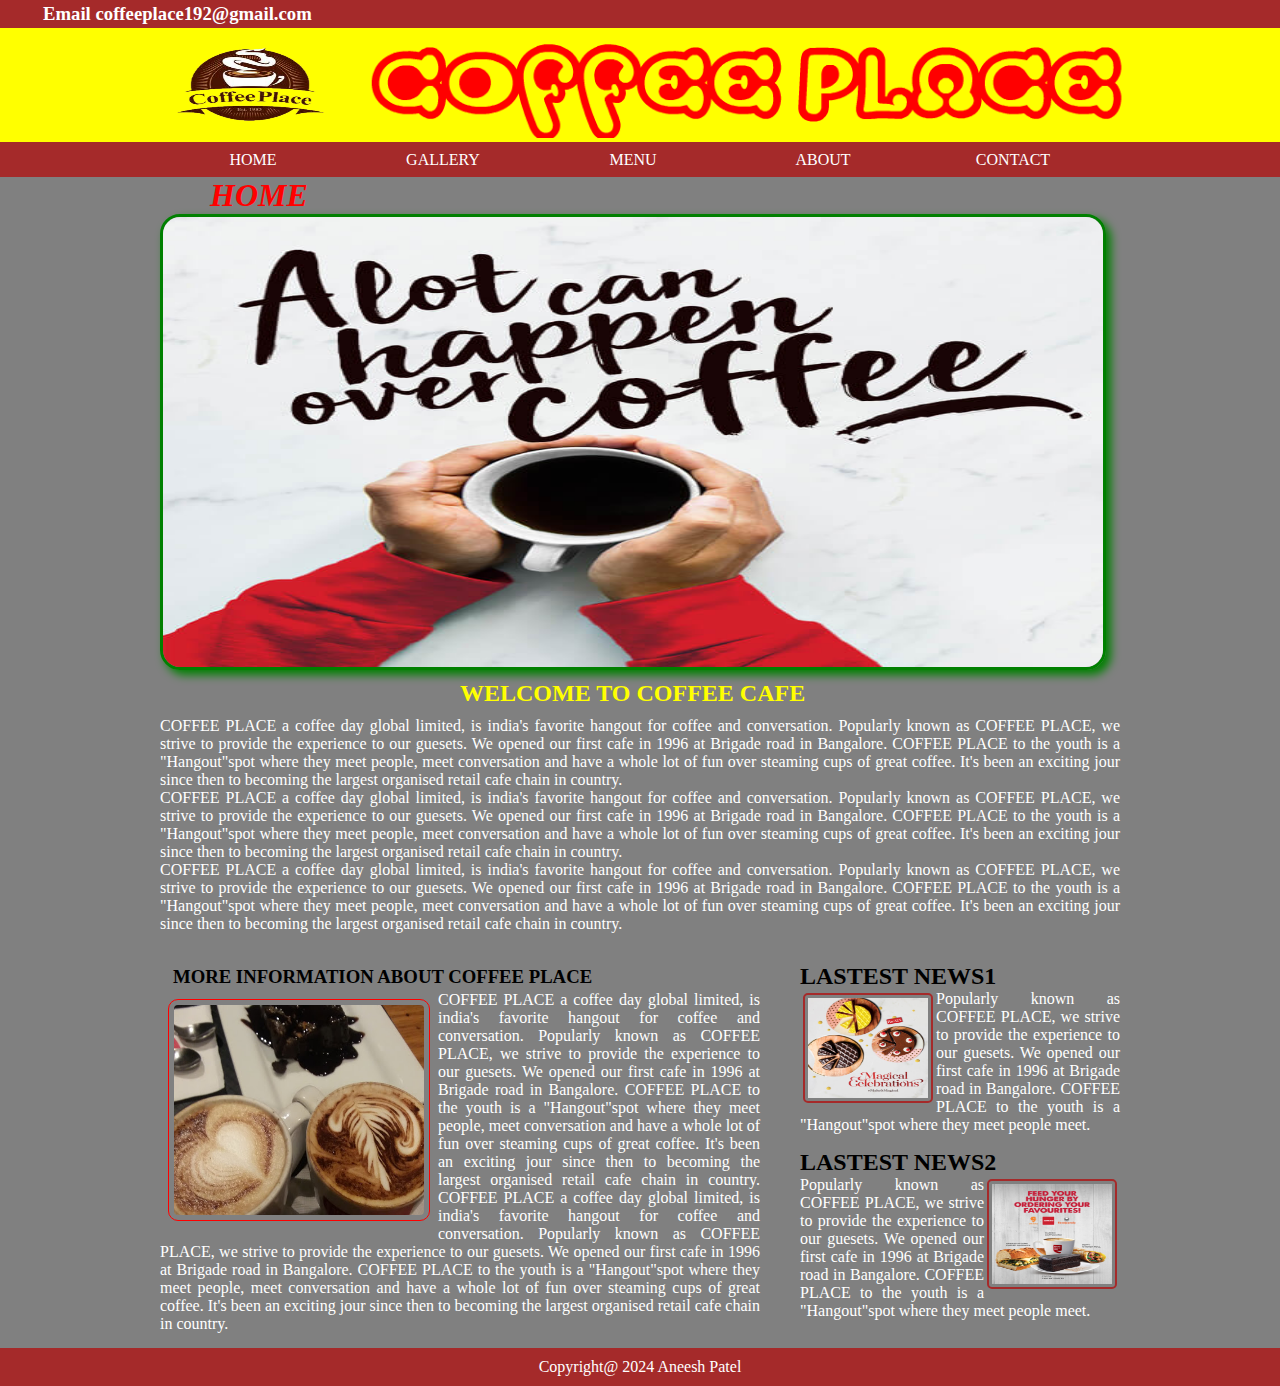
<file: index.html>
<html>
  <head>
    <title>coffee place</title>
    <link href="style.css" rel="stylesheet" text="text/css" />
  </head>
  <body>
    <div id="container" class="back">
      <!-- <div class="wapper"> -->
        <h3>Email coffeeplace192@gmail.com</h3>
      </div>
    </div>

    <div id="head">
      <div class="menu1">
        <img id="logo" src="/image/c7.png" />
        <img id="name" src="/image/co1.png" />
      </div>
    </div>
    <div id="container" class="back">
      <div class="wapper">
        <ul>
          <li><a href="index.html">HOME</a></li>
          <li><a href="Gallery.html">GALLERY</a></li>
          <li><a href="Menu.html">MENU</a></li>
          <li><a href="About.html">ABOUT</a></li>
          <li><a href="Contact.html">CONTACT</a></li>
        </ul>
      </div>
    </div>
    <div id="container" class="back1">
      <div class="wapper">
        <i><h1>HOME</h1></i>
        <div id="outbox">
          <div id="slider">
            <img src="/image/1.jpg" width="940px" height="450px" />
            <img src="/image/3.jpg" width="940px" height="450px" />
            <img src="/image/4.jpeg" width="940px" height="450px" />
          </div>
        </div>

        <h2>WELCOME TO COFFEE CAFE</h2>
        <p id="p3">
          COFFEE PLACE a coffee day global limited, is india's favorite hangout
          for coffee and conversation. Popularly known as COFFEE PLACE, we
          strive to provide the experience to our guesets. We opened our first
          cafe in 1996 at Brigade road in Bangalore. COFFEE PLACE to the youth
          is a "Hangout"spot where they meet people, meet conversation and have
          a whole lot of fun over steaming cups of great coffee. It's been an
          exciting jour since then to becoming the largest organised retail cafe
          chain in country.<br />
          COFFEE PLACE a coffee day global limited, is india's favorite hangout
          for coffee and conversation. Popularly known as COFFEE PLACE, we
          strive to provide the experience to our guesets. We opened our first
          cafe in 1996 at Brigade road in Bangalore. COFFEE PLACE to the youth
          is a "Hangout"spot where they meet people, meet conversation and have
          a whole lot of fun over steaming cups of great coffee. It's been an
          exciting jour since then to becoming the largest organised retail cafe
          chain in country.
          <br />
          COFFEE PLACE a coffee day global limited, is india's favorite hangout
          for coffee and conversation. Popularly known as COFFEE PLACE, we
          strive to provide the experience to our guesets. We opened our first
          cafe in 1996 at Brigade road in Bangalore. COFFEE PLACE to the youth
          is a "Hangout"spot where they meet people, meet conversation and have
          a whole lot of fun over steaming cups of great coffee. It's been an
          exciting jour since then to becoming the largest organised retail cafe
          chain in country.
        </p>
      </div>
    </div>
    <div id="container" class="back1">
      <div class="wapper">
        <div id="div_left">
          <h3 id="div_left_h3">MORE INFORMATION ABOUT COFFEE PLACE</h3>
          <p id="p3">
            <img src="/image/cc2.jpg" align="left" />
            COFFEE PLACE a coffee day global limited, is india's favorite
            hangout for coffee and conversation. Popularly known as COFFEE
            PLACE, we strive to provide the experience to our guesets. We opened
            our first cafe in 1996 at Brigade road in Bangalore. COFFEE PLACE to
            the youth is a "Hangout"spot where they meet people, meet
            conversation and have a whole lot of fun over steaming cups of great
            coffee. It's been an exciting jour since then to becoming the
            largest organised retail cafe chain in country. COFFEE PLACE a
            coffee day global limited, is india's favorite hangout for coffee
            and conversation. Popularly known as COFFEE PLACE, we strive to
            provide the experience to our guesets. We opened our first cafe in
            1996 at Brigade road in Bangalore. COFFEE PLACE to the youth is a
            "Hangout"spot where they meet people, meet conversation and have a
            whole lot of fun over steaming cups of great coffee. It's been an
            exciting jour since then to becoming the largest organised retail
            cafe chain in country.
          </p>
        </div>
        <div id="div_right">
          <div id="lastest_news">
            <h2 id="lastest_news_h2">LASTEST NEWS1</h2>
            <p id="p3">
              <img src="/image/3.jpg" align="left" />
              Popularly known as COFFEE PLACE, we strive to provide the
              experience to our guesets. We opened our first cafe in 1996 at
              Brigade road in Bangalore. COFFEE PLACE to the youth is a
              "Hangout"spot where they meet people meet.
            </p>
          </div>
          <div id="lastest_news">
            <h2 id="lastest_news_h2">LASTEST NEWS2</h2>
            <p id="p3">
              <img src="/image/4.jpeg" align="right" />
              Popularly known as COFFEE PLACE, we strive to provide the
              experience to our guesets. We opened our first cafe in 1996 at
              Brigade road in Bangalore. COFFEE PLACE to the youth is a
              "Hangout"spot where they meet people meet.
            </p>
          </div>
        </div>
        <div id="clear"></div>
      </div>
    </div>
    <div id="container" class="back">
      <div class="wapper">
        <center>
          <p id="p1">Copyright@ 2024 Aneesh Patel</p>
        </center>
      </div>
    </div>
  </body>
</html>


<!-- <script>
    let index = 0;
    const slides = document.querySelectorAll('.slide');
    const totalSlides = slides.length;
    
    function showSlide() {
        slides.forEach((slide, i) => {
            slide.style.display = (i === index) ? 'block' : 'none';
        });
    }
    
    function nextSlide() {
        index = (index + 1) % totalSlides;
        showSlide();
    }
    
    document.querySelectorAll('.navigation-auto div').forEach((btn, i) => {
        btn.addEventListener('click', () => {
            index = i;
            showSlide();
        });
    });
    
    // Auto slide every 3 seconds
    setInterval(nextSlide, 3000);
    
    showSlide(); // Initial call to show the first slide
    </script> -->
    
</html>
</file>
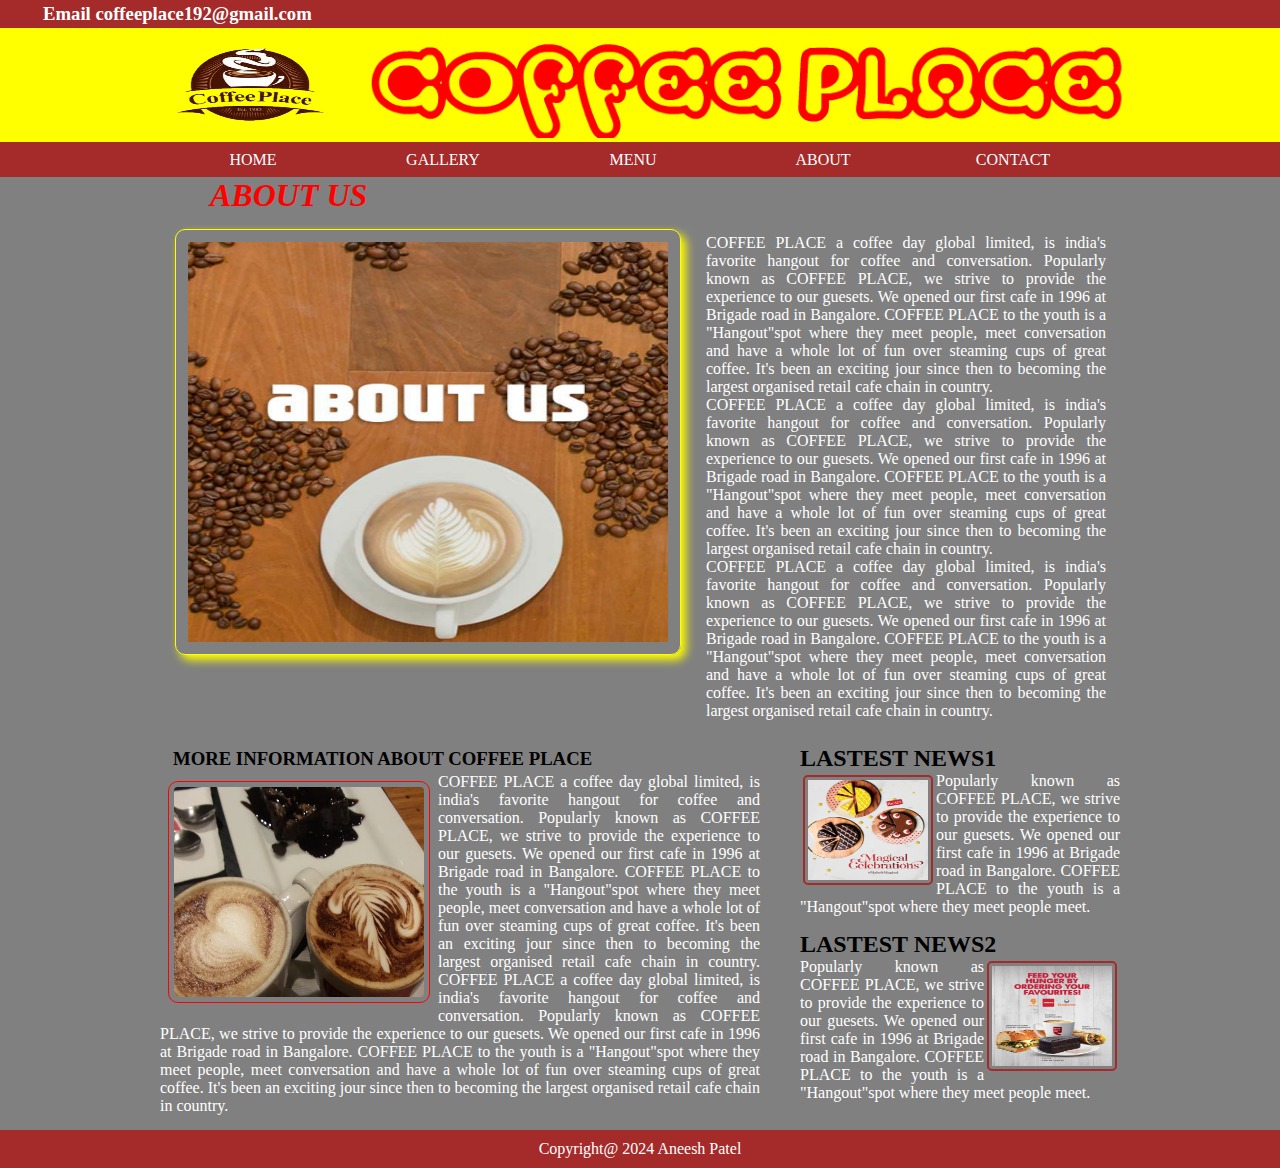
<file: About.html>
<!DOCTYPE html>
<html lang="en">
<head>
  <meta charset="UTF-8">
  <meta name="viewport" content="width=device-width, initial-scale=1.0">
  <title>ABOUT</title>
  <link rel="stylesheet" href="style.css">
</head>
<body>
  <div id="container" class="back">
    <!-- <div class="wapper"> -->
      <h3>Email coffeeplace192@gmail.com</h3>
    </div>
  </div>

  <div id="head">
    <div class="menu1">
      <img id="logo" src="/image/c7.png" />
      <img id="name" src="/image/co1.png" />
    </div>
  </div>
  <div id="container" class="back">
    <div class="wapper">
      <ul>
        <li><a href="index.html">HOME</a></li>
        <li><a href="Gallery.html">GALLERY</a></li>
        <li><a href="Menu.html">MENU</a></li>
        <li><a href="About.html">ABOUT</a></li>
        <li><a href="Contact.html">CONTACT</a></li>
      </ul>
    </div>
  </div>
  <div id="container" class="back1">
    <div class="wapper">
      <i><h1>ABOUT US</h1></i>
      <img id="c8" src="image/c8.jpg" />
      <p id="p2">
        COFFEE PLACE a coffee day global limited, is india's favorite hangout
        for coffee and conversation. Popularly known as COFFEE PLACE, we
        strive to provide the experience to our guesets. We opened our first
        cafe in 1996 at Brigade road in Bangalore. COFFEE PLACE to the youth
        is a "Hangout"spot where they meet people, meet conversation and have
        a whole lot of fun over steaming cups of great coffee. It's been an
        exciting jour since then to becoming the largest organised retail cafe
        chain in country.<br />
        COFFEE PLACE a coffee day global limited, is india's favorite hangout
        for coffee and conversation. Popularly known as COFFEE PLACE, we
        strive to provide the experience to our guesets. We opened our first
        cafe in 1996 at Brigade road in Bangalore. COFFEE PLACE to the youth
        is a "Hangout"spot where they meet people, meet conversation and have
        a whole lot of fun over steaming cups of great coffee. It's been an
        exciting jour since then to becoming the largest organised retail cafe
        chain in country.<br />
        COFFEE PLACE a coffee day global limited, is india's favorite hangout
        for coffee and conversation. Popularly known as COFFEE PLACE, we
        strive to provide the experience to our guesets. We opened our first
        cafe in 1996 at Brigade road in Bangalore. COFFEE PLACE to the youth
        is a "Hangout"spot where they meet people, meet conversation and have
        a whole lot of fun over steaming cups of great coffee. It's been an
        exciting jour since then to becoming the largest organised retail cafe
        chain in country.
      </p>
      <div id="clear"></div>
    </div>
  </div>
      <div id="clear"></div>
    </div>
  </div>
  <div id="container" class="back1">
    <div class="wapper">
      <div id="div_left">
        <h3 id="div_left_h3">MORE INFORMATION ABOUT COFFEE PLACE</h3>
        <p id="p3">
          <img src="image/cc2.jpg" align="left" />
          COFFEE PLACE a coffee day global limited, is india's favorite
          hangout for coffee and conversation. Popularly known as COFFEE
          PLACE, we strive to provide the experience to our guesets. We opened
          our first cafe in 1996 at Brigade road in Bangalore. COFFEE PLACE to
          the youth is a "Hangout"spot where they meet people, meet
          conversation and have a whole lot of fun over steaming cups of great
          coffee. It's been an exciting jour since then to becoming the
          largest organised retail cafe chain in country. COFFEE PLACE a
          coffee day global limited, is india's favorite hangout for coffee
          and conversation. Popularly known as COFFEE PLACE, we strive to
          provide the experience to our guesets. We opened our first cafe in
          1996 at Brigade road in Bangalore. COFFEE PLACE to the youth is a
          "Hangout"spot where they meet people, meet conversation and have a
          whole lot of fun over steaming cups of great coffee. It's been an
          exciting jour since then to becoming the largest organised retail
          cafe chain in country.
        </p>
      </div>
      <div id="div_right">
        <div id="lastest_news">
          <h2 id="lastest_news_h2">LASTEST NEWS1</h2>
          <p id="p3">
            <img src="image/3.jpg" align="left" />
            Popularly known as COFFEE PLACE, we strive to provide the
            experience to our guesets. We opened our first cafe in 1996 at
            Brigade road in Bangalore. COFFEE PLACE to the youth is a
            "Hangout"spot where they meet people meet.
          </p>
        </div>
        <div id="lastest_news">
          <h2 id="lastest_news_h2">LASTEST NEWS2</h2>
          <p id="p3">
            <img src="image/4.jpeg" align="right" />
            Popularly known as COFFEE PLACE, we strive to provide the
            experience to our guesets. We opened our first cafe in 1996 at
            Brigade road in Bangalore. COFFEE PLACE to the youth is a
            "Hangout"spot where they meet people meet.
          </p>
        </div>
      </div>
      <div id="clear"></div>
    </div>
  </div>

  <div id="container" class="back">
    <div class="wapper">
      <center>
        <p id="p1">Copyright@ 2024 Aneesh Patel</p>
      </center>
    </div>
  </div>

</body>
</html>
</file>
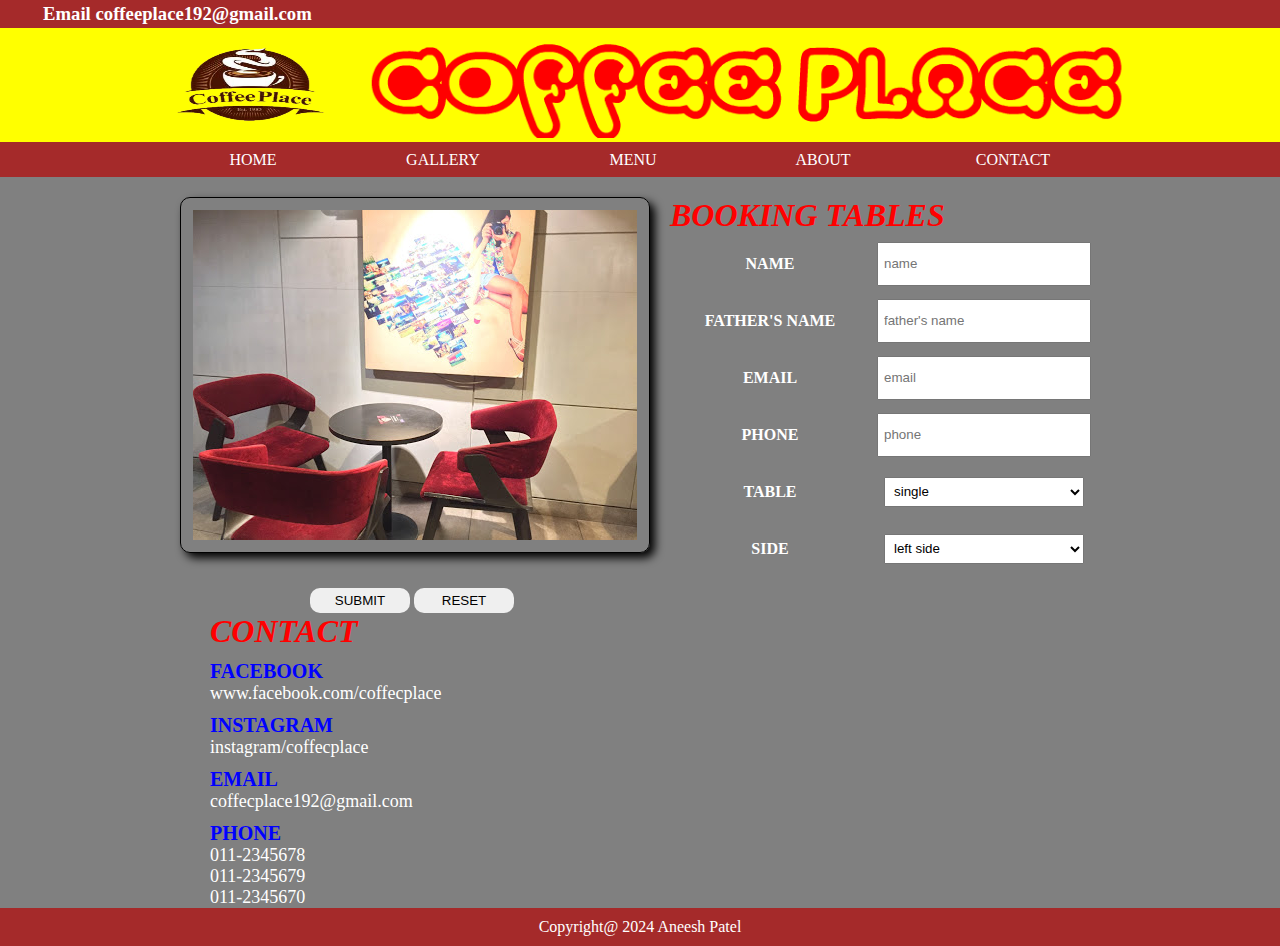
<file: Contact.html>
<!DOCTYPE html>
<html lang="en">
<head>
    <meta charset="UTF-8">
    <meta name="viewport" content="width=device-width, initial-scale=1.0">
    <title>CONTACT</title>
    <link rel="stylesheet" href="style.css">
</head>
<body>
    <div id="container" class="back">
        <!-- <div class="wapper"> -->
          <h3>Email coffeeplace192@gmail.com</h3>
        </div>
      </div>
    
      <div id="head">
        <div class="menu1">
          <img id="logo" src="/image/c7.png" />
          <img id="name" src="/image/co1.png" />
        </div>
      </div>
      <div id="container" class="back">
        <div class="wapper">
          <ul>
            <li><a href="index.html">HOME</a></li>
            <li><a href="Gallery.html">GALLERY</a></li>
            <li><a href="Menu.html">MENU</a></li>
            <li><a href="About.html">ABOUT</a></li>
            <li><a href="Contact.html">CONTACT</a></li>
          </ul>
        </div>
      </div>
      <div id="container" class="back1">
        <div class="wapper">
          <img src="image/cc1.jpg" id="imgbook">
          <table id="formtable">
            <form>
              <h1 class="fh1"><i>BOOKING TABLES</i></h1>
              <table id="formtable">
                <tr>
                  <th>NAME</th>
                </tr>
                <tr>
                  <th>FATHER'S NAME</th>
                </tr>
                <tr>
                  <th>EMAIL</th>
                </tr>
                <tr>
                  <th>PHONE</th>
                </tr>
                <tr>
                  <th>TABLE</th>
                  <t /r>
                <tr>
                  <th>SIDE</th>
                </tr>
              </table>
              <table id="formtable1">
                <tr>
                  <th><input type="text" id="input" name="name" placeholder="name"></th>
                </tr>
                <tr>
                  <th><input type="text" id="input" name="name" placeholder="father's name"></th>
                </tr>
                <tr>
                  <th><input type="text" id="input" name="name" placeholder="email"></th>
                </tr>
                <tr>
                  <th><input type="number" id="input" name="name" placeholder="phone"></th>
                </tr>
                <tr>
                  <th><select name="select" id="input">
                      <option>single</option>
                      <option>double</option>
                      <option>three</option>
                      <option>five</option>
                    </select>
                  </th>
                </tr>
                <tr>
                  <th>
                    <select name="select" id="input">
                      <option>left side</option>
                      <option>right side</option>
                      <option>fornt side</option>
                      <option>window side</option>
                    </select>
                  </th>
                </tr>
              </table>
    
              <button id="button1" class="button">SUBMIT</button>
              <button id="button2" class="button">RESET</button>
            </form>
            <div id="clear"></div>
        </div>
      </div>
      <div id="container" class="back1">
        <div class="wapper">
          <h1><i>CONTACT</i></h1>
          <h4>FACEBOOK</h4>
          <p id="p4">www.facebook.com/coffecplace</p>
          <h4>INSTAGRAM</h4>
          <p id="p4">instagram/coffecplace</p>
          <h4>EMAIL</h4>
          <p id="p4">coffecplace192@gmail.com</p>
          <h4>PHONE</h4>
          <p id="p4">011-2345678</p>
          <p id="p4">011-2345679</p>
          <p id="p4">011-2345670</p>
        </div>
      </div>

      <div id="container" class="back">
        <div class="wapper">
          <center>
            <p id="p1">Copyright@ 2024 Aneesh Patel</p>
          </center>
        </div>
      </div>
</body>
</html>
</file>
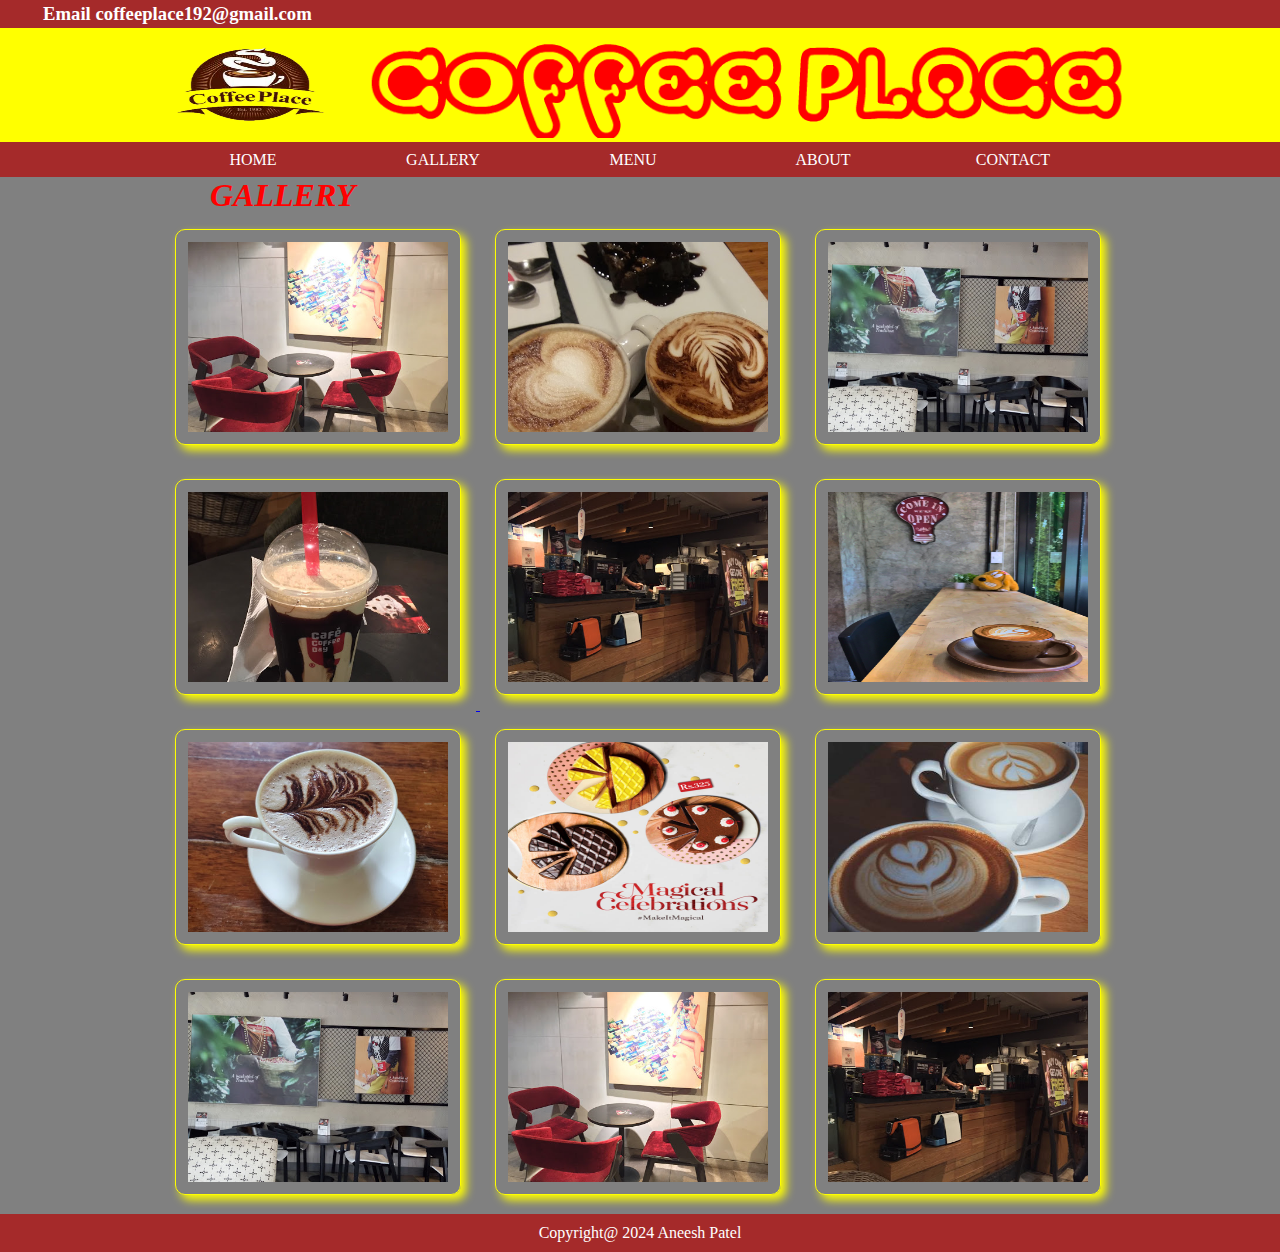
<file: Gallery.html>
<!DOCTYPE html>
<html lang="en">
<head>
    <meta charset="UTF-8">
    <meta name="viewport" content="width=device-width, initial-scale=1.0">
    <title>Gallery</title>
    <link rel="stylesheet" href="style.css">
</head>
<body>
    <div id="container" class="back">
        <!-- <div class="wapper"> -->
          <h3>Email coffeeplace192@gmail.com</h3>
        </div>
      </div>
  
      <div id="head">
        <div class="menu1">
          <img id="logo" src="/image/c7.png" />
          <img id="name" src="/image/co1.png" />
        </div>
      </div>
      <div id="container" class="back">
        <div class="wapper">
          <ul>
            <li><a href="index.html">HOME</a></li>
            <li><a href="Gallery.html">GALLERY</a></li>
            <li><a href="Menu.html">MENU</a></li>
            <li><a href="About.html">ABOUT</a></li>
            <li><a href="Contact.html">CONTACT</a></li>
          </ul>
        </div>
      </div>
    <div id="mad2">
        <div class="wapper">
          <i><h1>GALLERY</h1></i> 
        <a href="#"><img src="image/cc1.jpg" /></a>
        <a href="#"><img src="image/cc2.jpg" /></a>
        <a href="#"><img src="image/cc4.jpg" /></a>
        <a href="#"><img src="image/cc3.jpg" /> </a>
        <a href="#"><img src="image/cc7.jpg" /></a>
        <a href="#"><img src="image/cc6.jpeg" /></a>
        <a href="#"><img src="image/cb.jpg" /></a>
        <a href="#"><img src="image/3.jpg" /></a>
        <a href="#"><img src="image/c2.jpg" /></a>
        <a href="#"><img src="image/cc4.jpg" /></a>
        <a href="#"><img src="image/cc1.jpg" /></a>
        <a href="#"><img src="image/cc7.jpg" /></a>
        </div>
      </div>
        <div id="container" class="back">
            <div class="wapper">
              <center>
                <p id="p1">Copyright@ 2024 Aneesh Patel</p>
              </center>
            </div>
          </div>
</body>
</html>
</file>
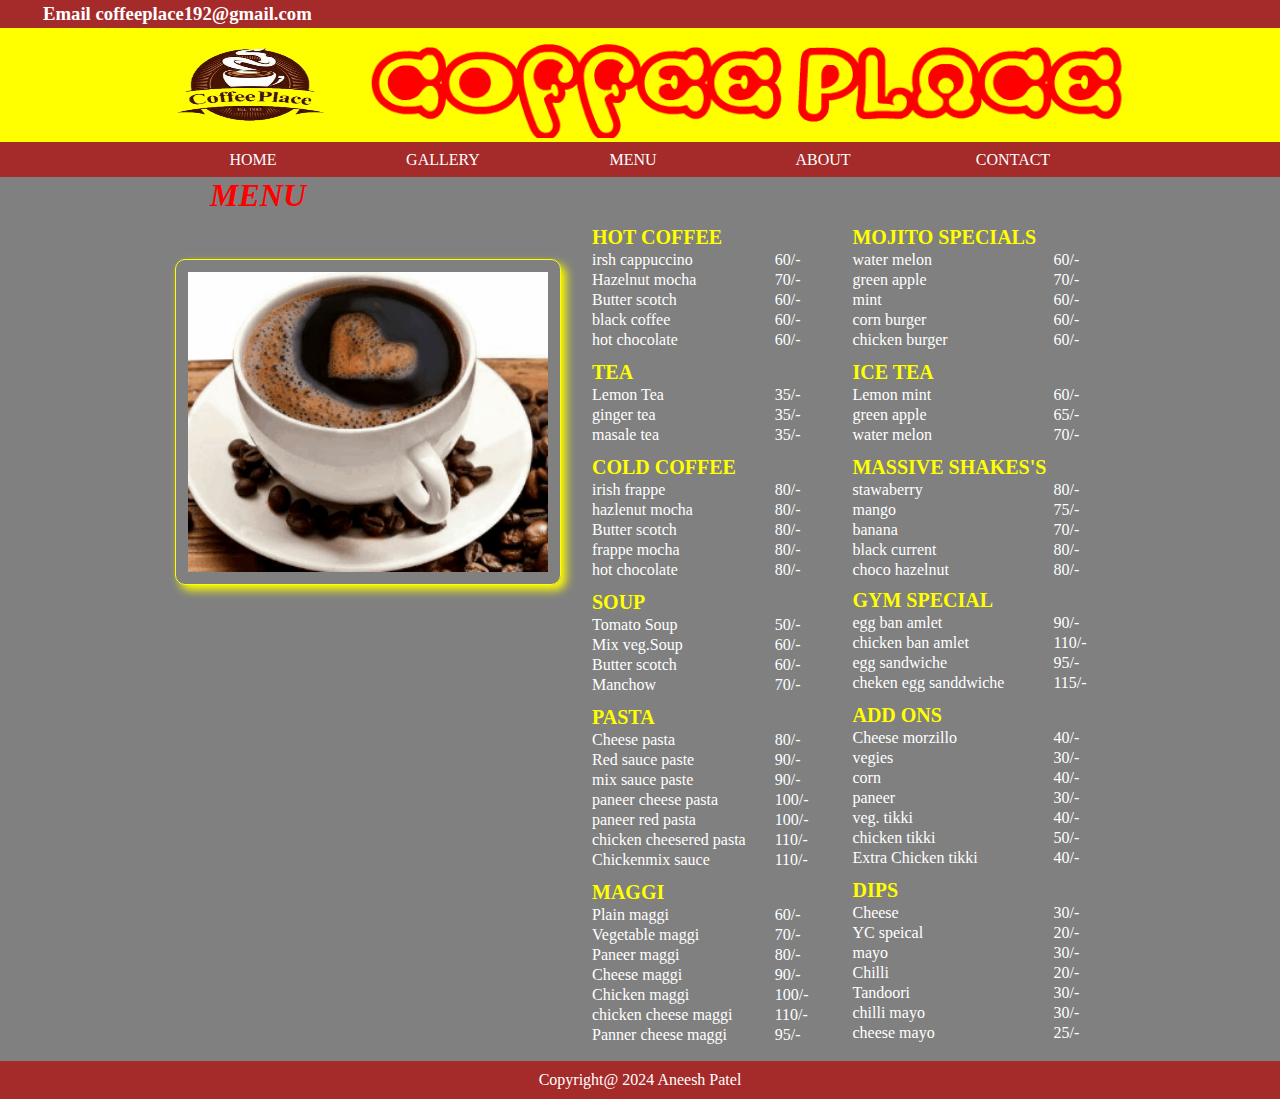
<file: Menu.html>
<!DOCTYPE html>
<html lang="en">
<head>
    <meta charset="UTF-8">
    <meta name="viewport" content="width=device-width, initial-scale=1.0">
    <title>MENU</title>
    <link rel="stylesheet" href="style.css">
</head>
<body>
    <div id="container" class="back">
        <!-- <div class="wapper"> -->
          <h3>Email coffeeplace192@gmail.com</h3>
        </div>
      </div>
  
      <div id="head">
        <div class="menu1">
          <img id="logo" src="/image/c7.png" />
          <img id="name" src="/image/co1.png" />
        </div>
      </div>
      <div id="container" class="back">
        <div class="wapper">
          <ul>
            <li><a href="index.html">HOME</a></li>
            <li><a href="Gallery.html">GALLERY</a></li>
            <li><a href="Menu.html">MENU</a></li>
            <li><a href="About.html">ABOUT</a></li>
            <li><a href="Contact.html">CONTACT</a></li>
          </ul>
        </div>
      </div>
      <div id="container" class="back1">
        <div class="wapper">
          <i>
            <h1>MENU</h1>
          </i>
          <div id="div1">
            <img id="coffee" src="/image/coffee.gif">
          </div>
          <div id="div2">
            <table id="table1">
              <tr>
                <td>
                  <h5>HOT COFFEE</h5>
                </td>
              </tr>
              <tr>
                <td>irsh cappuccino</td></tr>
              <tr>
                <td>Hazelnut mocha</td></tr>
              <tr>
                <td>Butter scotch</td></tr>
              <tr>
                <td>black coffee</td></tr>
              <tr>
                <td>hot chocolate</td></tr>
    
              <tr>
                <td>
                  <h5>TEA</h5>
                </td>
              </tr>
              <tr>
                <td>Lemon Tea</td< /tr>
              <tr>
                <td>ginger tea</td< /tr>
              <tr>
                <td>masale tea</td< /tr>
    
              <tr>
                <td>
                  <h5>COLD COFFEE</h5>
                </td>
              </tr>
              <tr>
                <td>irish frappe</td< /tr>
              <tr>
                <td>hazlenut mocha</td< /tr>
              <tr>
                <td>Butter scotch</td< /tr>
              <tr>
                <td>frappe mocha</td< /tr>
              <tr>
                <td>hot chocolate</td< /tr>
    
              <tr>
                <td>
                  <h5>SOUP</h5>
                </td>
              </tr>
              <tr>
                <td>Tomato Soup</td< /tr>
              <tr>
                <td>Mix veg.Soup</td< /tr>
              <tr>
                <td>Butter scotch</td< /tr>
              <tr>
                <td>Manchow</td< /tr>
    
              <tr>
                <td>
                  <h5>PASTA</h5>
                </td>
              </tr>
              <tr>
                <td>Cheese pasta</td< /tr>
              <tr>
                <td>Red sauce paste</td< /tr>
              <tr>
                <td>mix sauce paste</td< /tr>
              <tr>
                <td>paneer cheese pasta</td< /tr>
              <tr>
                <td>paneer red pasta</td< /tr>
              <tr>
                <td>chicken cheesered pasta</td< /tr>
              <tr>
                <td>Chickenmix sauce</td< /tr>
    
              <tr>
                <td>
                  <h5>MAGGI</h5>
                </td>
              </tr>
              <tr>
                <td>Plain maggi</td< /tr>
              <tr>
                <td>Vegetable maggi</td< /tr>
              <tr>
                <td>Paneer maggi</td< /tr>
              <tr>
                <td>Cheese maggi</td< /tr>
              <tr>
                <td>Chicken maggi</td< /tr>
              <tr>
                <td>chicken cheese maggi</td< /tr>
              <tr>
                <td>Panner cheese maggi</td< /tr>
    
            </table>
    
            <table id="table2">
              <tr>
                <td>
                  <h5><br></h5>
                </td>
              </tr>
              <tr>
                <td>60/-</td< /tr>
              <tr>
                <td>70/-</td< /tr>
              <tr>
                <td>60/-</td< /tr>
              <tr>
                <td>60/-</td< /tr>
              <tr>
                <td>60/-</td< /tr>
    
              <tr>
                <td>
                  <h5><br></h5>
                </td>
              </tr>
              <tr>
                <td>35/-</td< /tr>
              <tr>
                <td>35/-</td< /tr>
              <tr>
                <td>35/-</td< /tr>
    
              <tr>
                <td>
                  <h5><br></h5>
                </td>
              </tr>
              <tr>
                <td>80/-</td< /tr>
              <tr>
                <td>80/-</td< /tr>
              <tr>
                <td>80/-</td< /tr>
              <tr>
                <td>80/-</td< /tr>
              <tr>
                <td>80/-</td< /tr>
              <tr>
                <td>
                  <h5><br></h5>
              </tr>
              </tc>
              <tr>
                <td>50/-</td< /tr>
              <tr>
                <td>60/-</td< /tr>
              <tr>
                <td>60/-</td< /tr>
              <tr>
                <td>70/-</td< /tr>
              <tr>
                <td>
                  <h5><br></h5>
                </td>
              </tr>
              <tr>
                <td>80/-</td< /tr>
              <tr>
                <td>90/-</td< /tr>
              <tr>
                <td>90/-</td< /tr>
              <tr>
                <td>100/-</td< /tr>
              <tr>
                <td>100/-</td< /tr>
              <tr>
                <td>110/-</td< /tr>
              <tr>
                <td>110/-</td< /tr>
    
              <tr>
                <td>
                  <h5><br></h5>
                </td>
              </tr>
              <tr>
                <td>60/-</td< /tr>
              <tr>
                <td>70/-</td< /tr>
              <tr>
                <td>80/-</td< /tr>
              <tr>
                <td>90/-</td< /tr>
              <tr>
                <td>100/-</td< /tr>
              <tr>
                <td>110/-</td< /tr>
              <tr>
                <td>95/-</td< /tr>
    
    
            </table>
            <table id="table3">
              <tc>
                <td>
                  <h5>MOJITO SPECIALS</h5>
                </td>
              </tc>
              <tr>
                <td>water melon</td< /tr>
              <tr>
                <td>green apple</td< /tr>
              <tr>
                <td>mint</td< /tr>
              <tr>
                <td>corn burger</td< /tr>
              <tr>
                <td> chicken burger</td< /tr>
    
              <tr>
                <td>
                  <h5> ICE TEA</h5>
              </tr>
              </tc>
              <tr>
                <td>Lemon mint</td< /tr>
              <tr>
                <td>green apple</td< /tr>
              <tr>
                <td>water melon </td< /tr>
    
              <tr>
                <td>
                  <h5>MASSIVE SHAKES'S</h5>
              </tr>
              </tc>
              <tr>
                <td>stawaberry</td< /tr>
              <tr>
                <td>mango</td< /tr>
              <tr>
                <td>banana</td< /tr>
              <tr>
                <td>black current</td< /tr>
              <tr>
                <td>choco hazelnut</td< /tr>
                  <h5>GYM SPECIAL</h5>
              </tr>
              </tc>
              <tr>
                <td>egg ban amlet</td< /tr>
              <tr>
                <td>chicken ban amlet</td< /tr>
              <tr>
                <td>egg sandwiche</td< /tr>
              <tr>
                <td>cheken egg sanddwiche</td< /tr>
    
              <tr>
                <td>
                  <h5>ADD ONS</h5>
                </td>
              </tr>
              <tr>
                <td>Cheese morzillo</td< /tr>
              <tr>
                <td>vegies</td< /tr>
              <tr>
                <td>corn</td< /tr>
              <tr>
                <td>paneer</td< /tr>
              <tr>
                <td>veg. tikki</td< /tr>
              <tr>
                <td>chicken tikki</td< /tr>
              <tr>
                <td> Extra Chicken tikki</td< /tr>
    
              <tr>
                <td>
                  <h5>DIPS</h5>
              </tr>
              </tc>
              <tr>
                <td>Cheese</td< /tr>
              <tr>
                <td>YC speical</td< /tr>
              <tr>
                <td>mayo</td< /tr>
              <tr>
                <td>Chilli</td< /tr>
              <tr>
                <td>Tandoori</td< /tr>
              <tr>
                <td>chilli mayo</td< /tr>
              <tr>
                <td>cheese mayo</td< /tr>
            </table>
    
            <table id="table4">
              <tr>
                <td>
                  <h5><br></h5>
              </tr>
              </tc>
              <tr>
                <td>60/-</td< /tr>
              <tr>
                <td>70/-</td< /tr>
              <tr>
                <td>60/-</td< /tr>
              <tr>
                <td>60/-</td< /tr>
              <tr>
                <td>60/-</td< /tr>
    
              <tr>
                <td>
                  <h5><br></h5>
              </tr>
              </tc>
              <tr>
                <td>60/-</td< /tr>
              <tr>
                <td>65/-</td< /tr>
              <tr>
                <td>70/-</td< /tr>
    
              <tr>
                <td>
                  <h5><br></h5>
              </tr>
              </tc>
              <tr>
                <td>80/-</td< /tr>
              <tr>
                <td>75/-</td< /tr>
              <tr>
                <td>70/-</td< /tr>
              <tr>
                <td>80/-</td< /tr>
              <tr>
                <td>80/-</td< /tr>
                  <h5><br></h5>
              </tr>
              </tc>
              <tr>
                <td>90/-</td< /tr>
              <tr>
                <td>110/-</td< /tr>
              <tr>
                <td>95/-</td< /tr>
              <tr>
                <td>115/-</td< /tr>
    
              <tr>
                <td>
                  <h5><br></h5>
                </td>
              </tr>
              <tr>
                <td>40/-</td< /tr>
              <tr>
                <td>30/-</td< /tr>
              <tr>
                <td>40/-</td< /tr>
              <tr>
                <td>30/-</td< /tr>
              <tr>
                <td>40/-</td< /tr>
              <tr>
                <td>50/-</td< /tr>
              <tr>
                <td>40/-</td< /tr>
    
              <tr>
                <td>
                  <h5><br></h5>
                </td>
              </tr>
              <tr>
                <td>30/-</td< /tr>
              <tr>
                <td>20/-</td< /tr>
              <tr>
                <td>30/-</td< /tr>
              <tr>
                <td>20/-</td< /tr>
              <tr>
                <td>30/-</td< /tr>
              <tr>
                <td>30/-</td< /tr>
              <tr>
                <td>25/-</td< /tr>
            
            </table>
    
          </div>
        </div>
        <div id="clear"></div>
      </div>
      </div>
    
      <div id="container" class="back">
        <div class="wapper">
          <center>
            <p id="p1">Copyright@ 2024 Aneesh Patel</p>
          </center>
        </div>
      </div>
</body>
</html>
</file>
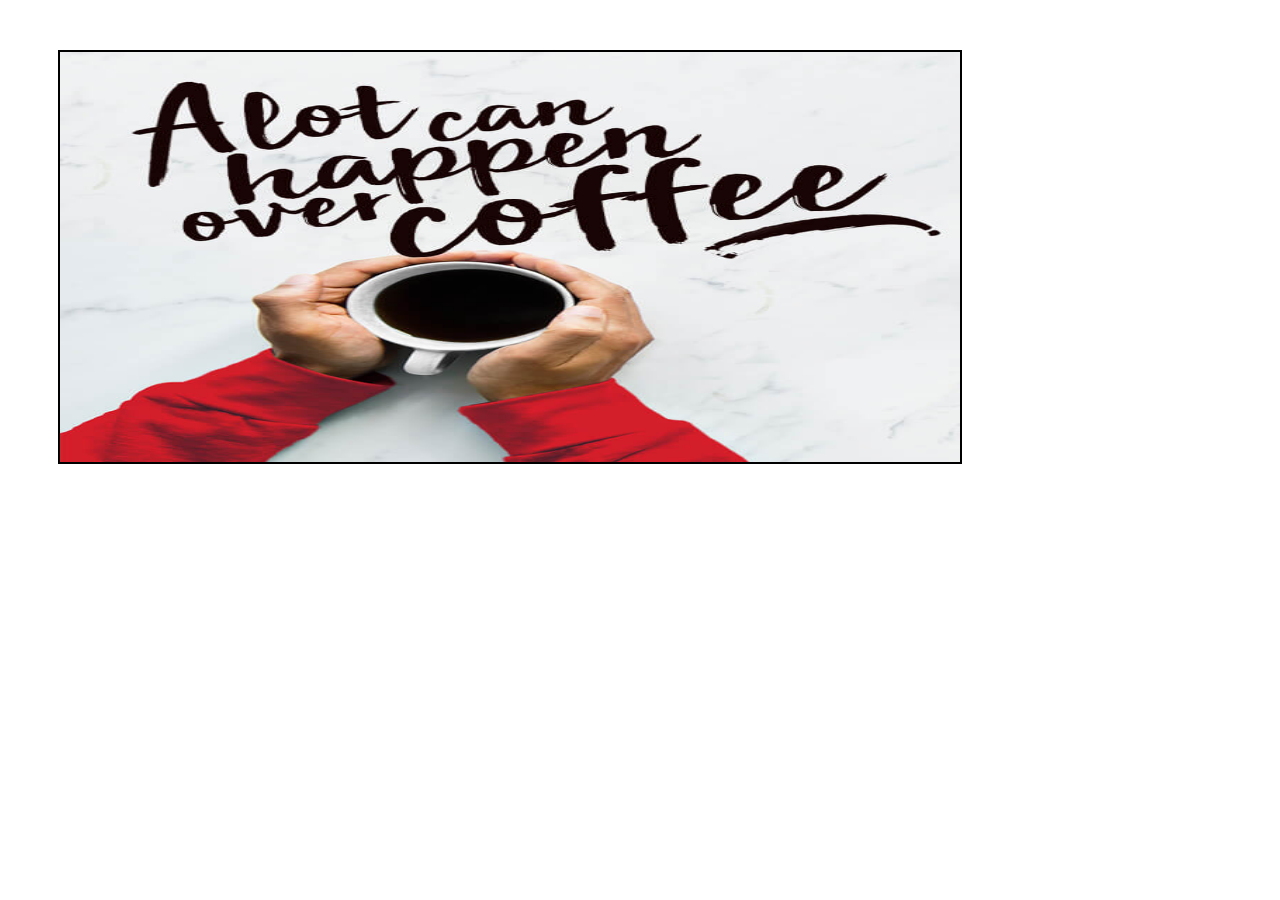
<file: image/b.html>
<html>
<head>
<style>
#outbox{width:900px;
             overflow:hidden;
           margin-top:50px;
              margin-left:50px;
            border:2px black solid;}
#slider{position:relative;
            width:2700px;
            animation:amit 15s infinite;}
#slider img{float:left;}
@keyframes amit{
       0%{left:0px;}
         27%{left:0px;}
          33%{left:-900px;}
            60%{left:-900px;}
             67%{left:-1800px;}
              93%{left:-1800px;}
            100%{left:-2700px;}   
            
}

</style>
</head>
<body>
<div id="outbox">
<div id="slider">
   <img src="1.jpg" width="900px" height="410">
   <img src="3.jpg" width="900px" height="410">
   <img src="4.jpeg" width="900px" height="410">
</div>
</div>
</body>

</html>
</file>
<file: style.css>
* {margin: 0px;
  padding: 0px;
}

#container {
  width: 100%;
  color: white;
}
.back {
  background: brown;
}
.back1 {
  background: grey;
}

.wapper {
  width: 960px;
  margin: auto;
}

h3 {
  margin-left: 40px;
  padding: 3px;
}
h2 {
  margin-left: 300px;
  margin-bottom: 10px;
  color: yellow;
  font-weight: bold;
}
#head {
  width: 100%;
  background: yellow;
}
.menu1 {
  width: 1000px;
  margin: auto;
}
#logo {
  width: 220px;
  height: 110px;
  display: inline-block;
}
#name {
  width: 770px;
  height: 110px;
  display: inline-block;
}

ul li {
  width: 186px;
  display: inline-block;
  height: 35;
  line-height: 35px;
  text-align: center;
}
ul li a {
  text-decoration: none;
  display: block;
  color: white;
}

ul li a:hover {
  color: black;
  background: orange;
}

h1 {
  color: red;
  margin-left: 50px;
}
#outbox {
  width: 940px;
  overflow: hidden;
  border: 3px solid green;
  /* Box shadow */
  box-shadow: 5px 5px 10px green;
  border-radius: 20px;
  margin-bottom: 10px;
}
#slider {
  position: relative;
  width: 2820px;
  animation: king 15s infinite;
}
#slider img {
  float: left;
}

/* Movement animation... */
@keyframes king {
  0% {
    left: 0px;
  }
  27% {
    left: 0px;
  }
  33% {
    left: -940px;
  }
  60% {
    left: -940px;
  }
  67% {
    left: -1880px;
  }
  93% {
    left: -1880px;
  }
  100% {
    left: -2820px;
  }
}

#mad2 {
  width: 100%;
  height: auto;
  background: grey;
}
#mad2 img {
  width: 260px;
  height: 190px;
  margin: 15px;
  box-shadow: 5px 5px 10px yellow;
  padding: 12px;
  border: 1px solid yellow;
  border-radius: 10px;
}
#mad2 img:hover {
  transform: scale(1.1);
}

#p1 {
  color: white;
  padding: 10px;
}

#div1 {
  width: 410px;
  float: left;
  margin-top: 25px;
}

#coffee {
  width: 360px;
  height: 300px;
  margin: 15px;
  margin-top: 20px;
  box-shadow: 5px 5px 10px yellow;
  padding: 12px;
  border: 1px solid yellow;
  border-radius: 10px;
}
#div2 {
  width: 500;
  float: left;
  margin-left: 20px;
  margin-bottom: 15px;
}
#clear {
  clear: both;
}
#table1 {
  float: left;
  margin-right: 25px;
}
#table2 {
  float: left;
}
#table3 {
  float: left;

  margin-left: 40px;
}
#table4 {
  float: left;
  margin-left: 3px;
}
h5 {
  color: yellow;
  margin-top: 10px;
  font-size: 20px;
}
#p2 {
  text-align: justify;
  float: left;
  width: 400px;
  margin-top: 20px;
  margin-left: 10px;
  margin-bottom: 10px;
}

#p3 {
  text-align: justify;
  padding-bottom: 15px;
}

#c8 {
  width: 480px;
  height: 400px;
  border: 1px solid yellow;
  border-radius: 10px;
  margin-top: 20px;
  padding: 12px;
  float: left;
  box-shadow: 5px 5px 10px yellow;
  margin: 15px;
}

h4 {
  margin-left: 50px;
  color: blue;
  margin-top: 10px;
  font-size: 20px;
}

#p4 {
  color: white;
  font-size: 18px;
  margin-left: 50px;
}

#formtable {
  width: 200px;
  float: left;
}
#formtable1 {
  width: 200px;
  float: left;
}
#input {
  width: 200px;
  padding: 5px;
  height: 30px;
}
th {
  width: 200px;
  padding: 5px;
  height: 45px;
  margin-top: 20px;
}
#button1 {
  width: 100px;
  height: 25px;
  margin-top: 10px;
  border-radius: 10px;
  margin-left: 150px;
  border: 1px;
}

#button2 {
  width: 100px;
  height: 25px;
  margin-top: 10px;
  border-radius: 10px;
  border: 1px;
}
.button:hover {
  background: orange;
  color: white;
}

#imgbook {
  width: 450;
  float: left;
  margin: 20px;
  margin-top: 20px;
  box-shadow: 5px 5px 10px black;
  padding: 12px;
  border: 1px solid black;
  border-radius: 10px;
}
.fh1 {
  padding-top: 20px;
}
#div_left {
  margin-top: 15px;
  width: 600px;
  display: inline-block;
}
#div_left img {
  width: 250px;
  height: 210px;
  border: 1px solid red;
  padding: 5px;
  margin: 8px;
  border-radius: 10px;
}
#div_left_h3 {
  margin-left: 10px;
  pading: 0px;
  color: black;
}

#div_right {
  margin-top: 15px;
  width: 320px;
  float: right;
}
#lastest_news_h2 {
  color: black;
  margin: 0px;
  padding: 0px;
}
#lastest_news img {
  width: 120px;
  height: 100px;
  padding: 3px;
  margin: 3px;
  border: 2px solid brown;
  border-radius: 5px;
}
</file>
